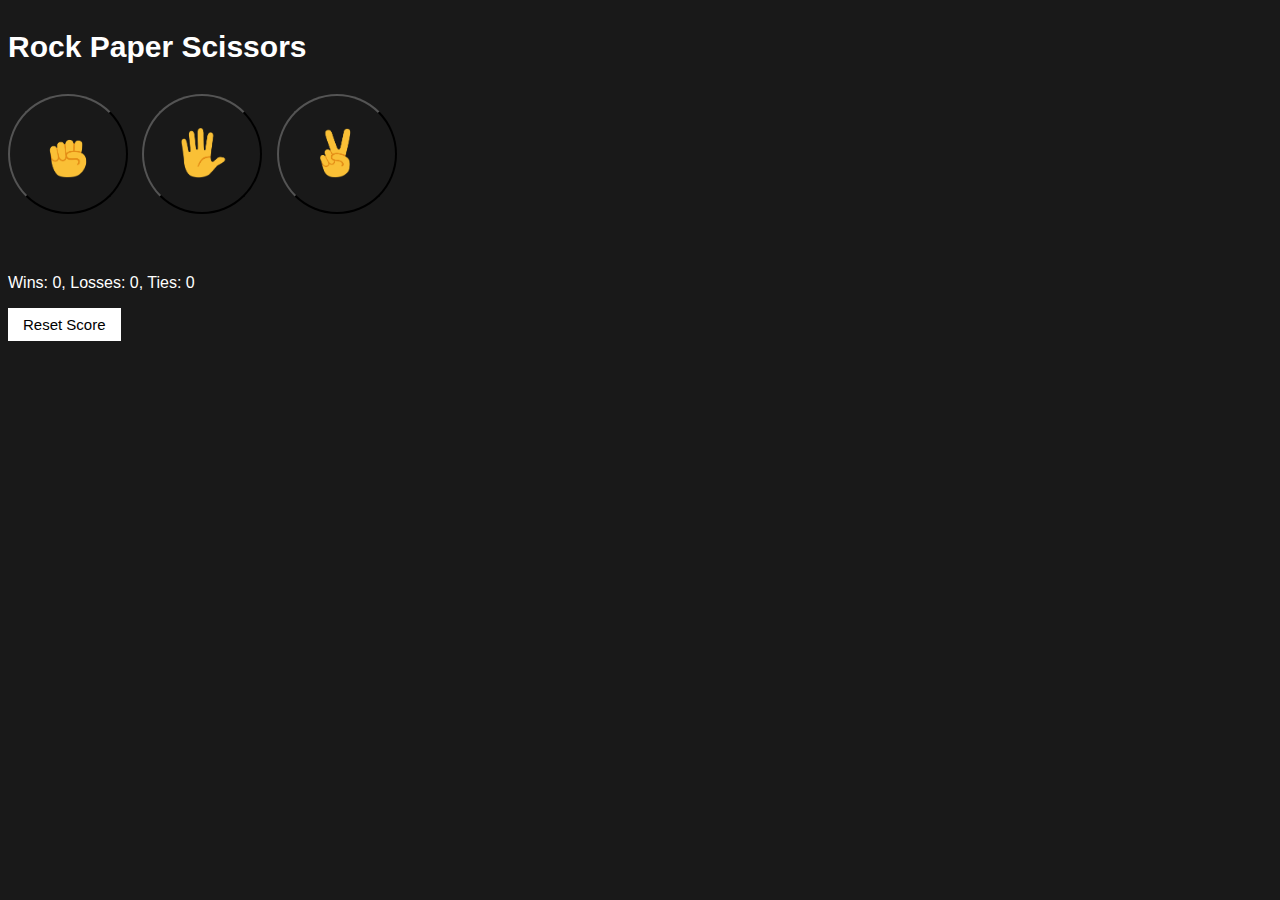
<file: index.html>
<!DOCTYPE html>
<!-- //Game producer -- Sagar Bisht(SGR) -->
<html lang="en">
<head>
  <meta charset="UTF-8">
  <meta http-equiv="X-UA-Compatible" content="IE=edge">
  <meta name="viewport" content="width=device-width, initial-scale=1.0">
  <title>Rock Paper Scissors</title>
  <link rel="icon" href="rock_paper-scissor_images/logo.png" type="image/icon type">
  <link rel="stylesheet" href="rock_paper_scissor.css">
</head>
<body>

<p class="page-heading">Rock Paper Scissors</p>
<div class="btn-container">
<button class="ply-btn" onclick="playGame('Rock');">
  <img src="rock_paper-scissor_images/Rock-emoji.png" class="ply-move">
</button>

<button class="ply-btn" onclick="playGame('Paper')">
  <img src="rock_paper-scissor_images/Paper-emoji.png" class="ply-move">
</button>

<button class="ply-btn" onclick="playGame('Scissor')">
  <img src="rock_paper-scissor_images/Scissor-emoji.png" class="ply-move">
</button>
</div>
<div class="para-container">
<p class="js-game-result result"></p>
<p class="js-computermove-playermove"></p>
<p class="js-display-score score"></p>

<button class="reset-btn" onclick="resetScore()">Reset Score</button>
</div>
<script src="rock_paper_scissor.js"></script>
  
</body>
</html>
</file>
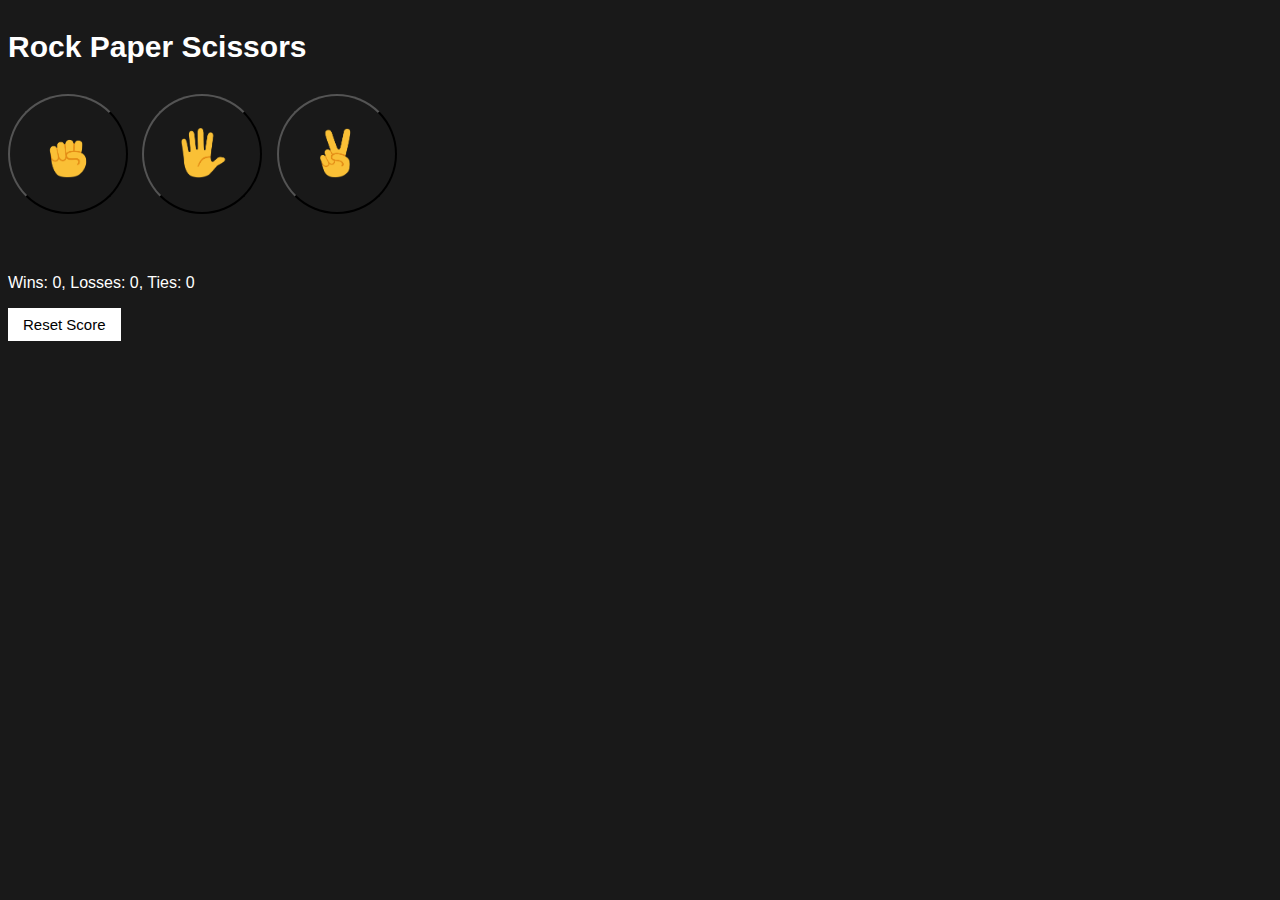
<file: rock_paper_scissor.html>
<!DOCTYPE html>
<!-- //Game producer -- Sagar Bisht(SGR) -->
<html lang="en">
<head>
  <meta charset="UTF-8">
  <meta http-equiv="X-UA-Compatible" content="IE=edge">
  <meta name="viewport" content="width=device-width, initial-scale=1.0">
  <title>Rock Paper Scissors</title>
  <link rel="icon" href="/Rock_Paper_Scissor/rock_paper-scissor_images/logo.png" type="image/icon type">
  <link rel="stylesheet" href="rock_paper_scissor.css">
</head>
<body>

<p class="page-heading">Rock Paper Scissors</p>
<div class="btn-container">
<button class="ply-btn" onclick="playGame('Rock');">
  <img src="rock_paper-scissor_images/Rock-emoji.png" class="ply-move">
</button>

<button class="ply-btn" onclick="playGame('Paper')">
  <img src="rock_paper-scissor_images/Paper-emoji.png" class="ply-move">
</button>

<button class="ply-btn" onclick="playGame('Scissor')">
  <img src="rock_paper-scissor_images/Scissor-emoji.png" class="ply-move">
</button>
</div>
<div class="para-container">
<p class="js-game-result result"></p>
<p class="js-computermove-playermove"></p>
<p class="js-display-score score"></p>

<button class="reset-btn" onclick="resetScore()">Reset Score</button>
</div>
<script src="rock_paper_scissor.js"></script>
  
</body>
</html>
</file>
<file: rock_paper_scissor.css>
body{
background-color: rgb(25,25,25);
color: white;
font-family: Arial, Helvetica, sans-serif;
} 
.page-heading{
  font-size: 30px;
  font-weight: bold;
}
.ply-move{
  height: 50px;

}
.ply-btn{
  background-color: transparent;
 /*     border: 3px solid white; */
  width: 120px;
  height: 120px;
  border-radius: 50%;
  margin-right :10px;
  cursor: pointer;
}
.result{
  font-size: 25px;
  font-weight: bold;
  margin-top: 50px;
}
.score{
  margin-top: 60px;
}
.reset-btn{
  background-color: white;
  border: none;
  font-size: 15px;
  padding: 8px 15px;
  cursor: pointer;
}

@media only screen and (max-width :600px){
  .ply-move{
    height: 60px;
  }
  .ply-btn{
    background-color: transparent;
/*     border: 3px solid white; */
    width: 100px;
    height: 100px;
    border-radius: 50%;
    margin-right :10px;
   }
   .page-heading{
    
    font-size: 30px;
    font-weight: bold;
  }
  .btn-container{
    display: flex;
   justify-content: center; 
  }
  .page-heading{
    text-align: center;
    font-size: 30px;
    font-weight: bold;
  }
  .para-container{
    text-align: center;
  }
}
</file>
